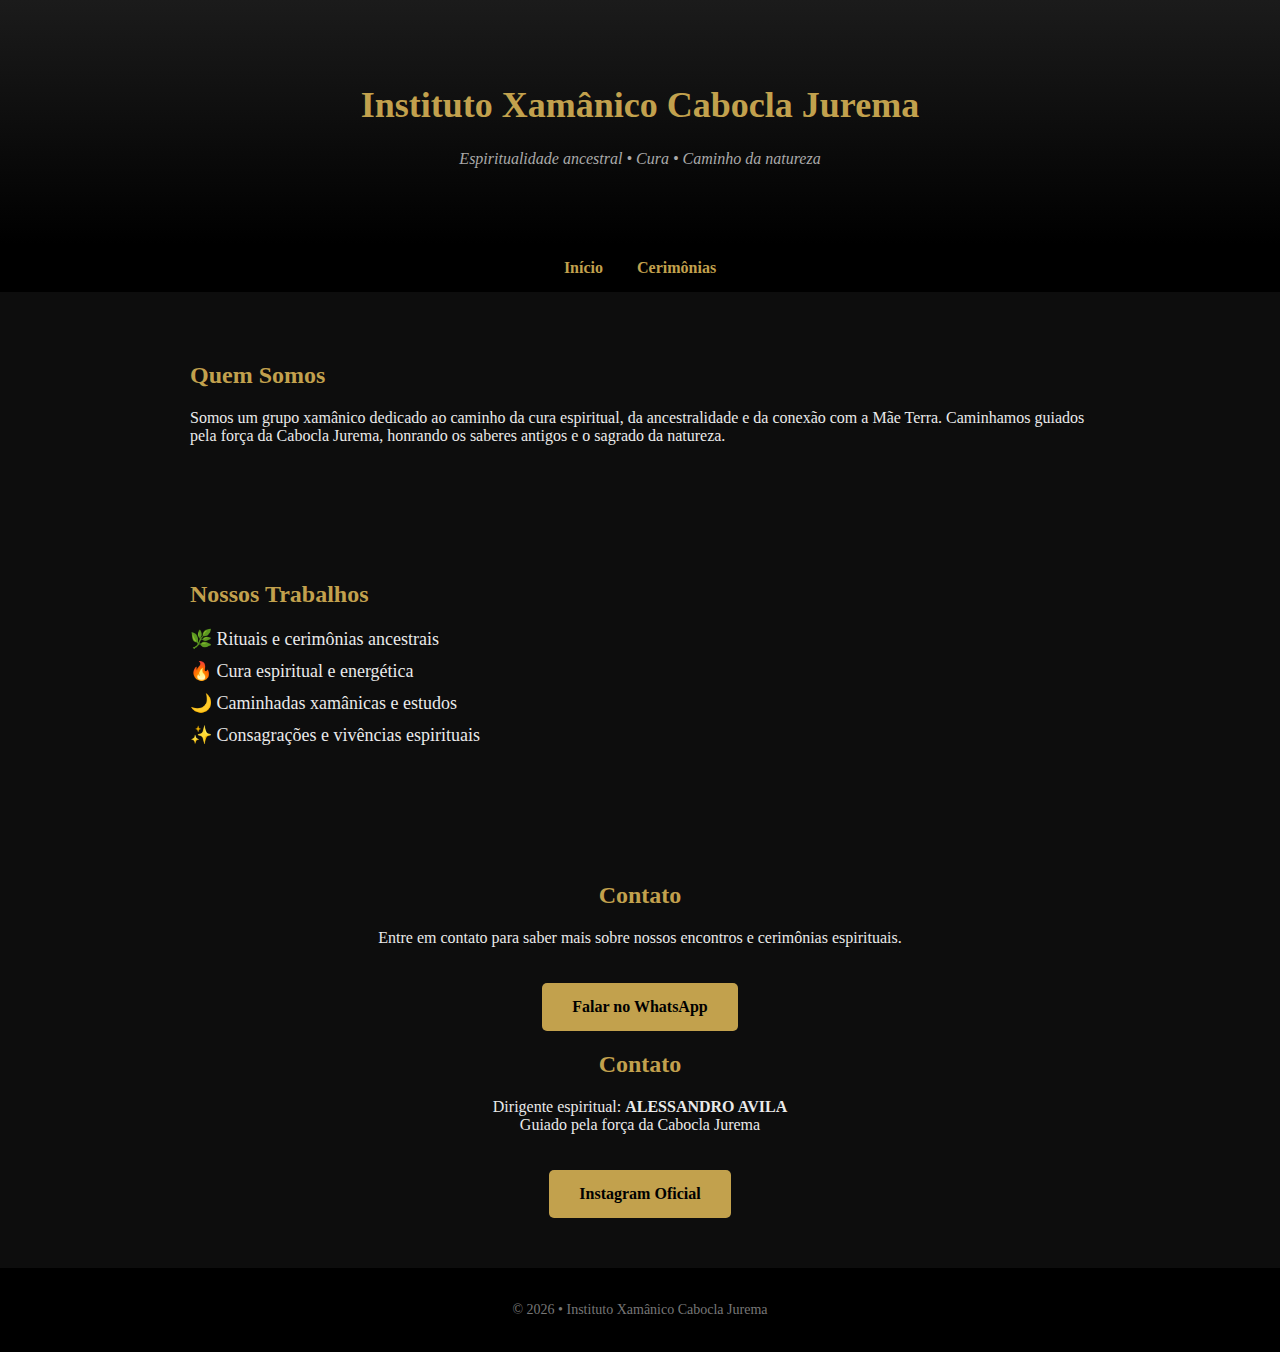
<file: index.html>
<!DOCTYPE html>
<html lang="pt-br">
<head>
    <meta charset="UTF-8">
    <title>Instituto Xamânico Cabocla Jurema</title>
    <link rel="stylesheet" href="style.css">
</head>
<body>

<header>
    <h1>Instituto Xamânico Cabocla Jurema</h1>
    <p>Espiritualidade ancestral • Cura • Caminho da natureza</p>
</header>
<nav>
    <a href="index.html">Início</a>
    <a href="cerimonias.html">Cerimônias</a>
</nav>

<section class="sobre">
    <h2>Quem Somos</h2>
    <p>
        Somos um grupo xamânico dedicado ao caminho da cura espiritual,
        da ancestralidade e da conexão com a Mãe Terra.
        Caminhamos guiados pela força da Cabocla Jurema,
        honrando os saberes antigos e o sagrado da natureza.
    </p>
</section>

<section class="trabalhos">
    <h2>Nossos Trabalhos</h2>
    <ul>
        <li>🌿 Rituais e cerimônias ancestrais</li>
        <li>🔥 Cura espiritual e energética</li>
        <li>🌙 Caminhadas xamânicas e estudos</li>
        <li>✨ Consagrações e vivências espirituais</li>
    </ul>
</section>

<section class="contato">
    <h2>Contato</h2>
    <p>
        Entre em contato para saber mais sobre nossos encontros
        e cerimônias espirituais.
    </p>

    <a href="https://wa.me/5500000000000" target="_blank" class="botao">
        Falar no WhatsApp
    </a>
    <h2>Contato</h2>
    <p>
        Dirigente espiritual: <strong>ALESSANDRO AVILA</strong><br>
        Guiado pela força da Cabocla Jurema
    </p>

    <a href="https://instagram.com/caboclajuremainstituto/" target="_blank" class="botao">
        Instagram Oficial
    </a>
</section>

<footer>
    <p>© 2026 • Instituto Xamânico Cabocla Jurema</p>
</footer>

</body>
</html>
</file>
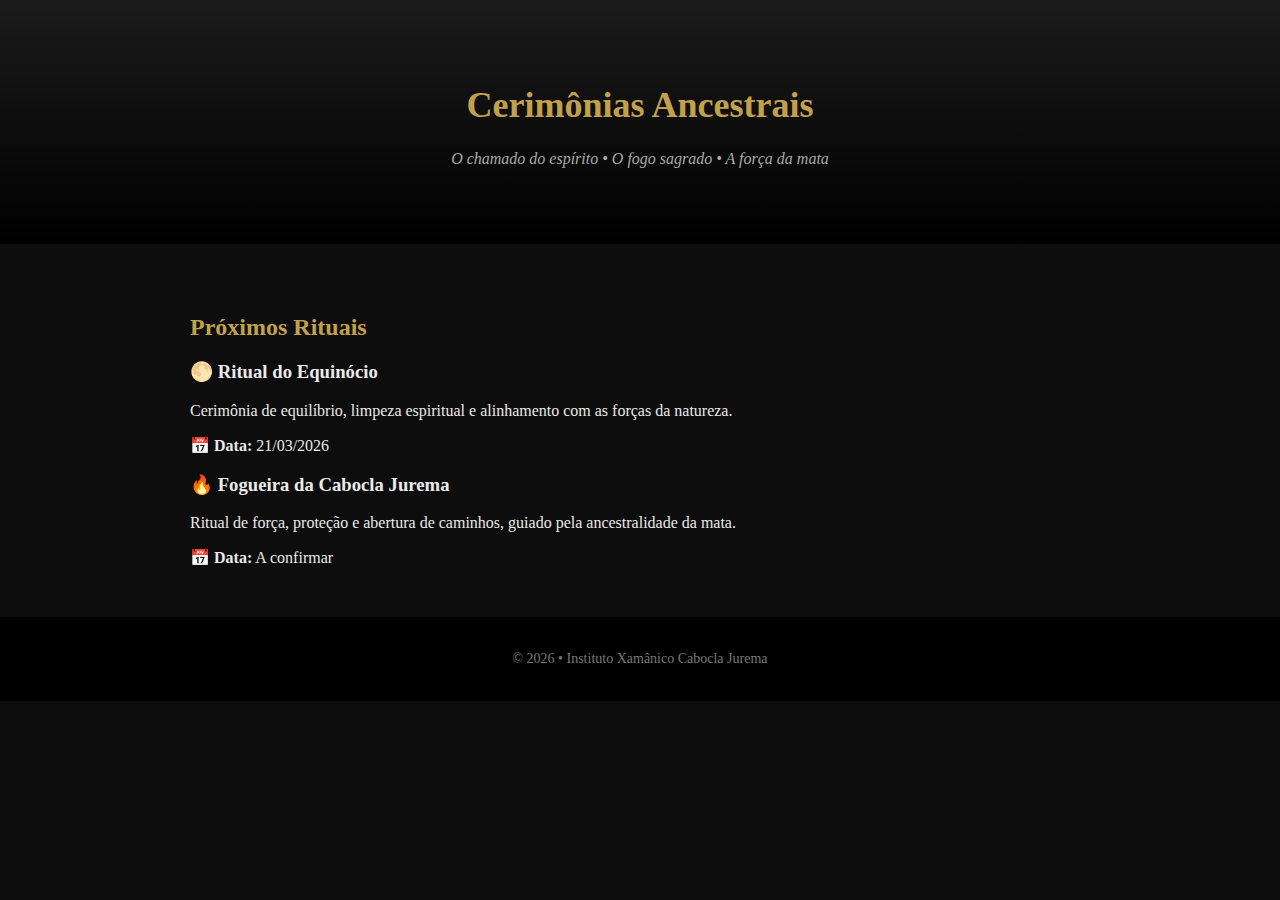
<file: cerimonias.html>
<!DOCTYPE html>
<html lang="pt-br">
<head>
    <meta charset="UTF-8">
    <title>Cerimônias | Instituto Xamânico Cabocla Jurema</title>
    <link rel="stylesheet" href="style.css">
</head>
<body>

<header>
    <h1>Cerimônias Ancestrais</h1>
    <p>O chamado do espírito • O fogo sagrado • A força da mata</p>
</header>

<section>
    <h2>Próximos Rituais</h2>

    <div class="ritual">
        <h3>🌕 Ritual do Equinócio</h3>
        <p>
            Cerimônia de equilíbrio, limpeza espiritual e alinhamento
            com as forças da natureza.
        </p>
        <strong>📅 Data:</strong> 21/03/2026
    </div>

    <div class="ritual">
        <h3>🔥 Fogueira da Cabocla Jurema</h3>
        <p>
            Ritual de força, proteção e abertura de caminhos,
            guiado pela ancestralidade da mata.
        </p>
        <strong>📅 Data:</strong> A confirmar
    </div>
</section>

<footer>
    <p>© 2026 • Instituto Xamânico Cabocla Jurema</p>
</footer>

</body>
</html>
</file>
<file: style.css>
body {
    margin: 0;
    font-family: 'Georgia', serif;
    background-color: #0d0d0d;
    color: #eaeaea;
}

header {
    background: linear-gradient(180deg, #1b1b1b, #000);
    text-align: center;
    padding: 60px 20px;
}

header h1 {
    color: #c2a14d;
    font-size: 36px;
}

header p {
    font-style: italic;
    color: #aaa;
}

section {
    padding: 50px 20px;
    max-width: 900px;
    margin: auto;
}

h2 {
    color: #c2a14d;
    margin-bottom: 20px;
}

.trabalhos ul {
    list-style: none;
    padding: 0;
}

.trabalhos li {
    margin: 10px 0;
    font-size: 18px;
}

.contato {
    text-align: center;
}

.botao {
    display: inline-block;
    margin-top: 20px;
    padding: 15px 30px;
    background-color: #c2a14d;
    color: #000;
    text-decoration: none;
    font-weight: bold;
    border-radius: 5px;
}

.botao:hover {
    background-color: #a8873d;
}

footer {
    background-color: #000;
    text-align: center;
    padding: 20px;
    font-size: 14px;
    color: #777;
}
nav {
    background-color: #000;
    text-align: center;
    padding: 15px;
}

nav a {
    color: #c2a14d;
    margin: 0 15px;
    text-decoration: none;
    font-weight: bold;
}

nav a:hover {
    text-decoration: underline;
}
@media (max-width: 600px) {
    header h1 {
        font-size: 26px;
    }

    section {
        padding: 30px 15px;
    }

    .botao {
        width: 100%;
    }
}
</file>
